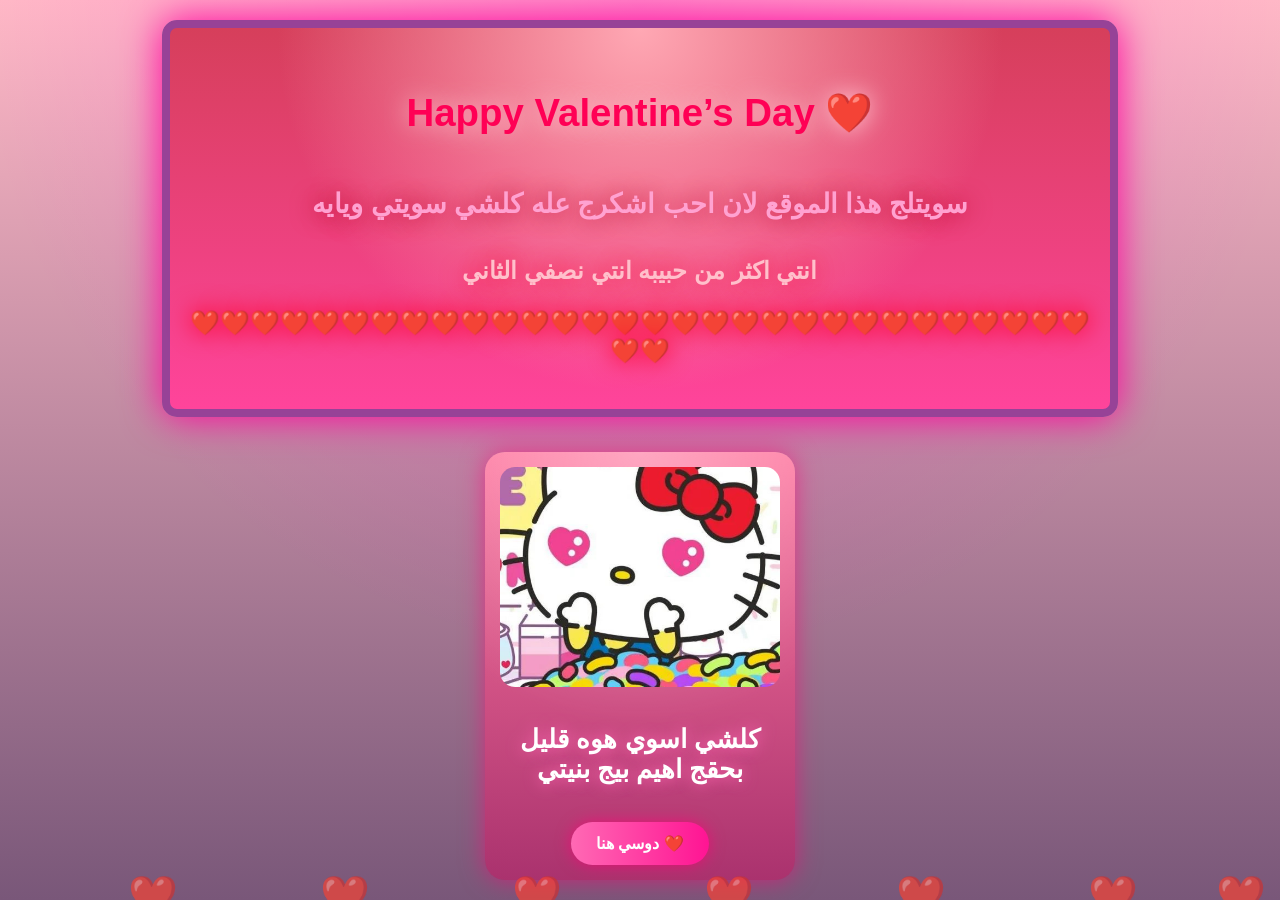
<file: index.html>
<!DOCTYPE html>
<html lang="en">
<head>
    <meta charset="UTF-8">
    <meta http-equiv="X-UA-Compatible" content="IE=edge">
    <meta name="viewport" content="width=device-width, initial-scale=1.0"> 
    <link rel="stylesheet" href="master.css">
    <title>كل عام واحنه سوه</title>
</head>
<body>
    <header class="first"> 
       <h2>Happy Valentine’s Day ❤️</h2> 
       <h3>سويتلج هذا الموقع لان احب اشكرج عله كلشي سويتي ويايه</h3> 
       <p><b>انتي اكثر من حبيبه انتي نصفي الثاني</b></p> 
       <p>❤️❤️❤️❤️❤️❤️❤️❤️❤️❤️❤️❤️❤️❤️❤️❤️❤️❤️❤️❤️❤️❤️❤️❤️❤️❤️❤️❤️❤️❤️❤️❤️</p> 

    </header>  
    <div class="hearts">
        <span>❤️</span>
        <span>❤️</span>
        <span>❤️</span>
        <span>❤️</span>
        <span>❤️</span>
        <span>❤️</span>
        <span>❤️</span>
     
      </div>
      
    <div class="card"> 
        <img src="love.jpg" alt=""> 
        <h3>كلشي اسوي هوه قليل بحقج اهيم بيج بنيتي</h3>
        <button><a href="page2.html" class="btn">دوسي هنا ❤️</a></button>

    </div>
</body>
</html>
</file>
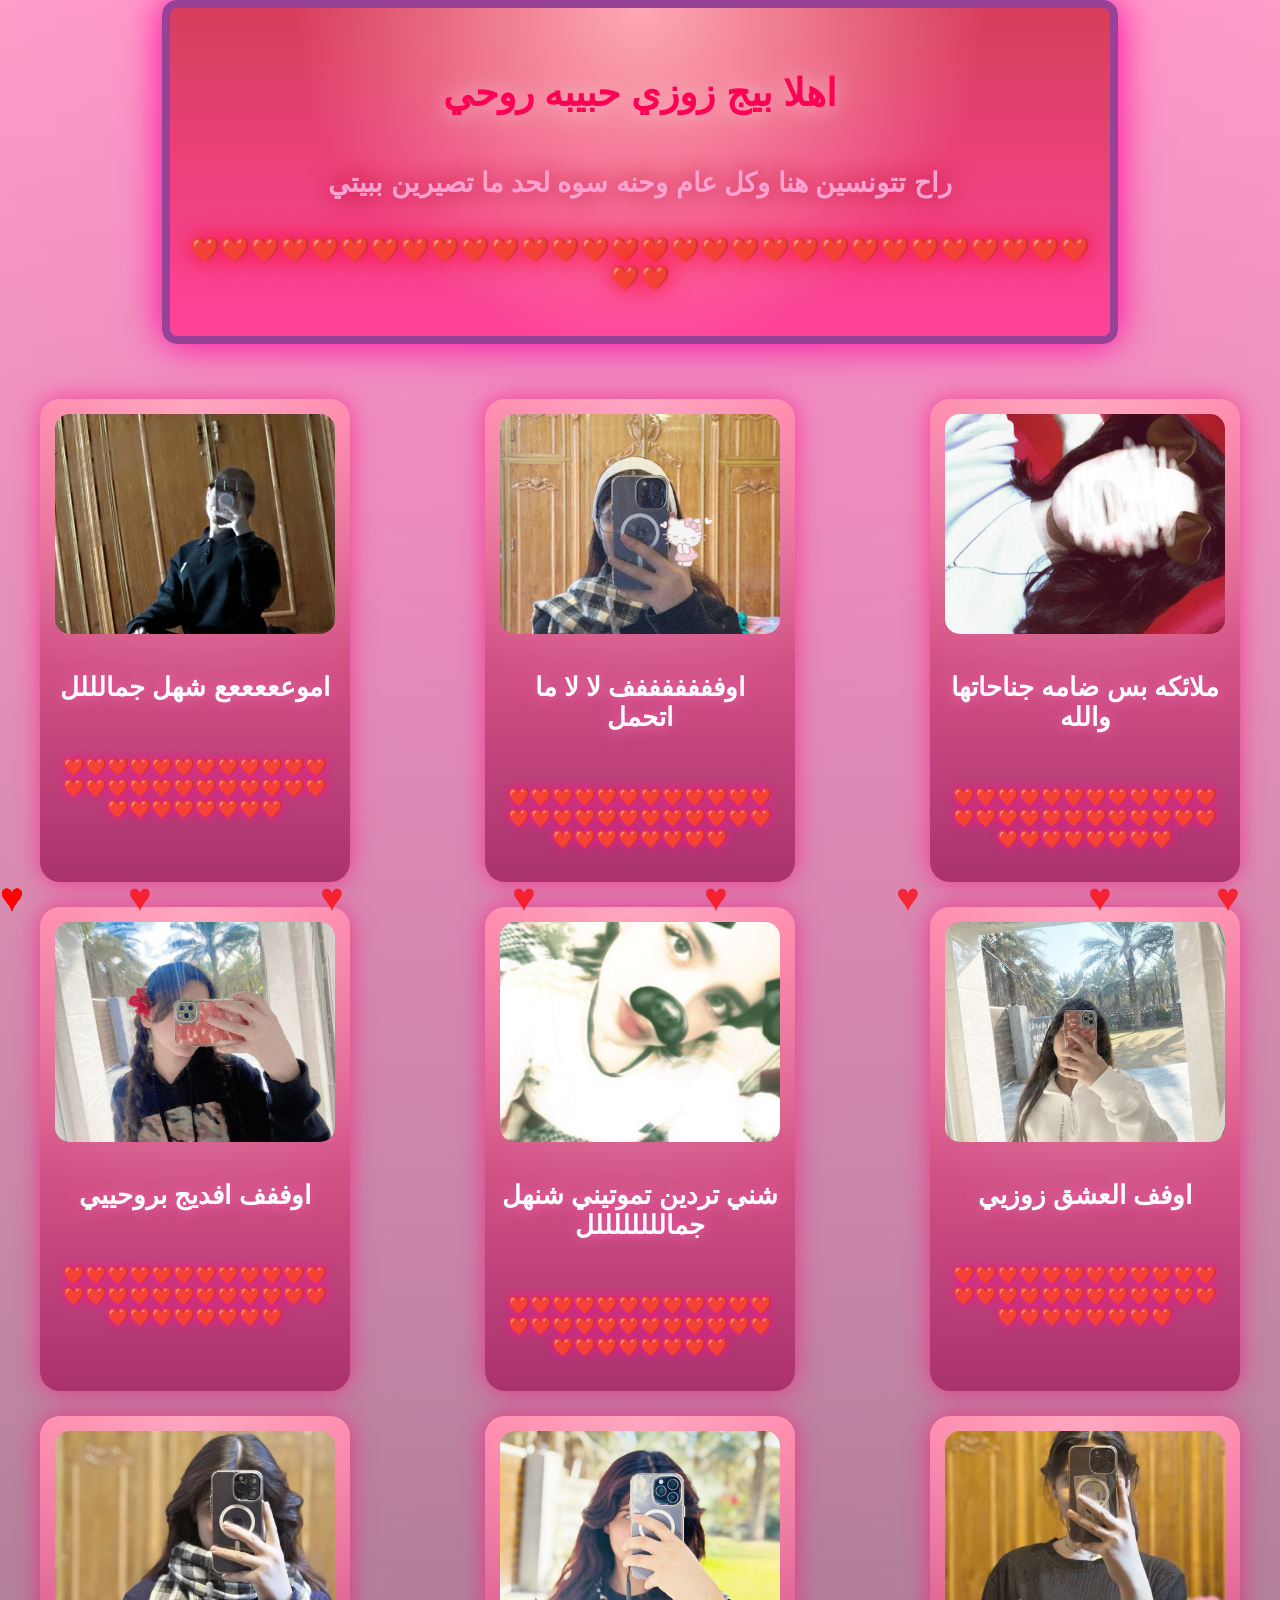
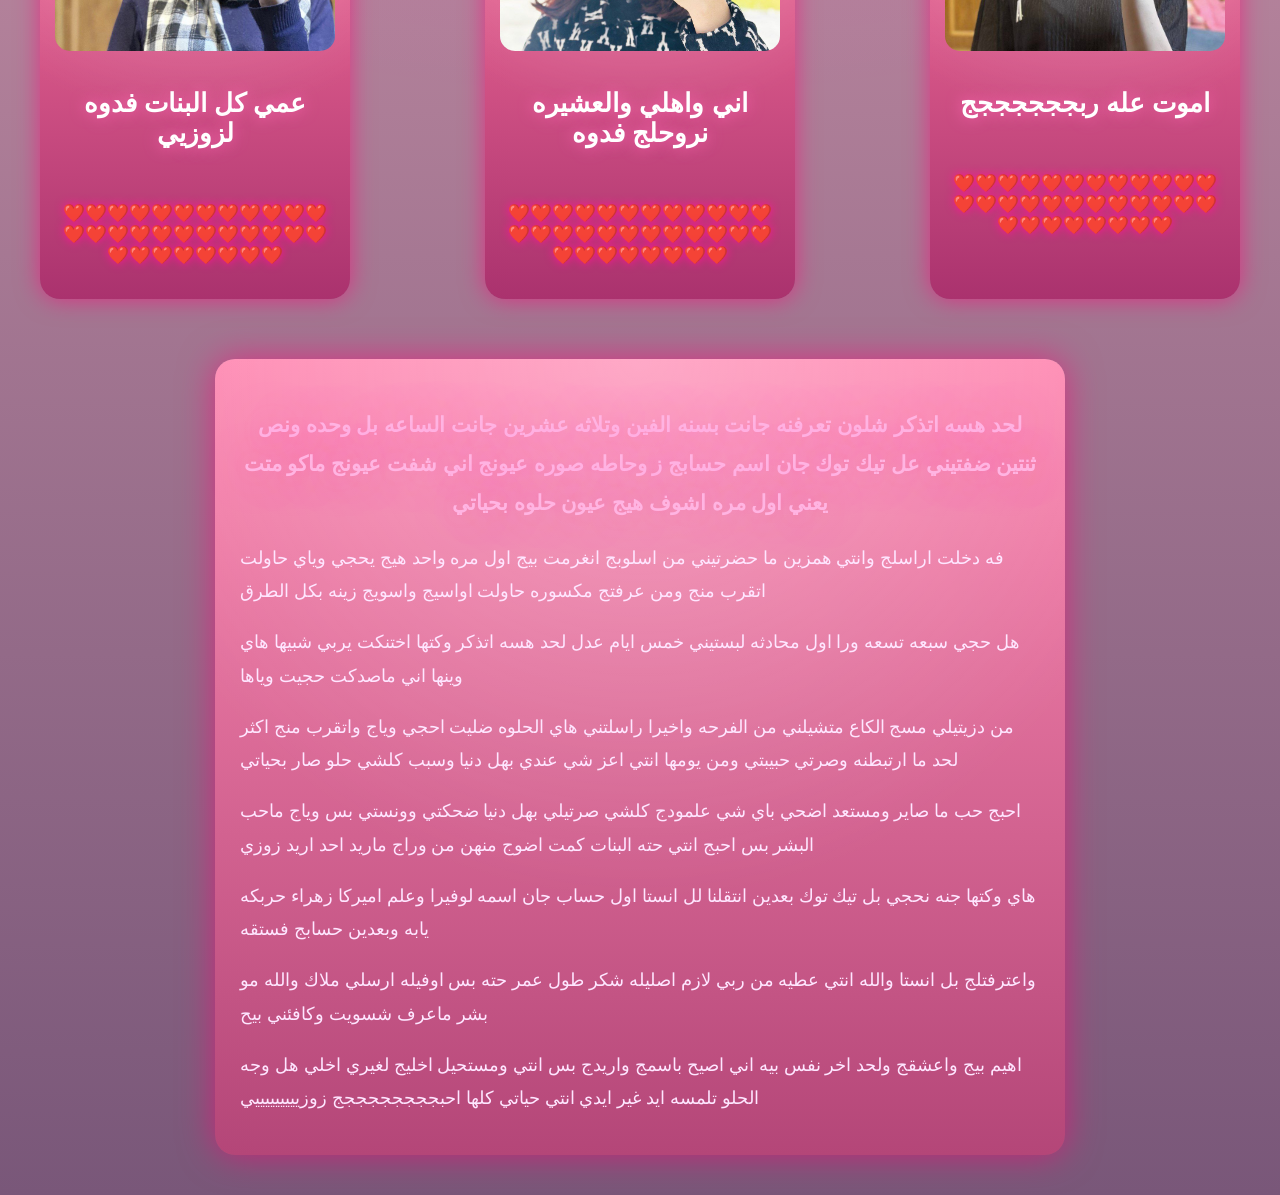
<file: page2.html>
<!DOCTYPE html>
<html lang="en">
<head>
    <meta charset="UTF-8">
    <meta http-equiv="X-UA-Compatible" content="IE=edge">
    <meta name="viewport" content="width=device-width, initial-scale=1.0"> 
    <link rel="stylesheet" href="master.css">
    <title>يمهههههههه هلاااااا بزوزييييييييي</title>
</head>
<body>
    <header class="first"> 
        <h2>اهلا بيج زوزي حبيبه روحي</h2> 
        <h3>راح تتونسين هنا وكل عام وحنه سوه لحد ما تصيرين ببيتي</h3>  
        <p>❤️❤️❤️❤️❤️❤️❤️❤️❤️❤️❤️❤️❤️❤️❤️❤️❤️❤️❤️❤️❤️❤️❤️❤️❤️❤️❤️❤️❤️❤️❤️❤️</p> 
    </header> 
    <section> 
        <div class="father"> 
            <div class="card"> 
                 <img src="zoz1.jpg" alt="">
                <h3>اموعععععع شهل جمالللل</h3> 
                <p>❤️❤️❤️❤️❤️❤️❤️❤️❤️❤️❤️❤️❤️❤️❤️❤️❤️❤️❤️❤️❤️❤️❤️❤️❤️❤️❤️❤️❤️❤️❤️❤️</p> 
            </div>
            <div class="cardd"> 
                <img src="zoz2.jpg" alt="">
                <h3>اوفففففففف لا لا ما اتحمل</h3> 
                <p>❤️❤️❤️❤️❤️❤️❤️❤️❤️❤️❤️❤️❤️❤️❤️❤️❤️❤️❤️❤️❤️❤️❤️❤️❤️❤️❤️❤️❤️❤️❤️❤️</p> 
            </div>
            <div class="cardd"> 
                <img src="zoz3.jpg" alt="">
                <h3>ملائكه بس ضامه جناحاتها والله</h3> 
                <p>❤️❤️❤️❤️❤️❤️❤️❤️❤️❤️❤️❤️❤️❤️❤️❤️❤️❤️❤️❤️❤️❤️❤️❤️❤️❤️❤️❤️❤️❤️❤️❤️</p> 
            </div>
            <div class="cardd"> 
                <img src="zoz4.jpg" alt="">
                <h3>اوففف افديج بروحييي</h3> 
                <p>❤️❤️❤️❤️❤️❤️❤️❤️❤️❤️❤️❤️❤️❤️❤️❤️❤️❤️❤️❤️❤️❤️❤️❤️❤️❤️❤️❤️❤️❤️❤️❤️</p> 
            </div>
            <div class="cardd"> 
                 <img src="zoz5.jpg" alt="">
                <h3>شني تردين تموتيني شنهل جماللللللللل</h3> 
                <p>❤️❤️❤️❤️❤️❤️❤️❤️❤️❤️❤️❤️❤️❤️❤️❤️❤️❤️❤️❤️❤️❤️❤️❤️❤️❤️❤️❤️❤️❤️❤️❤️</p> 
            </div>
            <div class="cardd"> 
                 <img src="zoz6.jpg" alt="">
                <h3>اوفف العشق زوزيي</h3> 
                <p>❤️❤️❤️❤️❤️❤️❤️❤️❤️❤️❤️❤️❤️❤️❤️❤️❤️❤️❤️❤️❤️❤️❤️❤️❤️❤️❤️❤️❤️❤️❤️❤️</p> 
            </div>
            <div class="cardd"> 
                 <img src="zoz7.jpg" alt="">
                <h3>عمي كل البنات فدوه لزوزيي</h3> 
                <p>❤️❤️❤️❤️❤️❤️❤️❤️❤️❤️❤️❤️❤️❤️❤️❤️❤️❤️❤️❤️❤️❤️❤️❤️❤️❤️❤️❤️❤️❤️❤️❤️</p> 
            </div>
            <div class="cardd"> 
                <img src="zoz8.jpg" alt="">
                <h3>اني واهلي والعشيره نروحلج فدوه</h3> 
                <p>❤️❤️❤️❤️❤️❤️❤️❤️❤️❤️❤️❤️❤️❤️❤️❤️❤️❤️❤️❤️❤️❤️❤️❤️❤️❤️❤️❤️❤️❤️❤️❤️</p> 
            </div>
            <div class="cardd"> 
                <img src="zoz9.jpg" alt="">
                <h3>اموت عله ربججججججج</h3> 
                <p>❤️❤️❤️❤️❤️❤️❤️❤️❤️❤️❤️❤️❤️❤️❤️❤️❤️❤️❤️❤️❤️❤️❤️❤️❤️❤️❤️❤️❤️❤️❤️❤️</p> 
            </div>
         
        </div> 
        <div class="hearts">
            <span>♥️</span>
            <span>♥️</span>
            <span>♥️</span>
            <span>♥️</span>
            <span>♥️</span>
            <span>♥️</span>
            <span>♥️</span>
            <span>♥️</span>
            <span>♥️</span>
            <span>♥️</span>
            <span>♥️</span>
            <span>♥️</span>
            <span>♥️</span>
            <span>♥️</span>
           
         
          </div>
    </section> 
    <article> 
        <h3>لحد هسه اتذكر شلون تعرفنه جانت بسنه الفين وتلاثه عشرين جانت الساعه بل وحده ونص ثنتين ضفتيني عل تيك توك جان اسم حسابج ز وحاطه صوره عيونج اني شفت عيونج ماكو متت يعني اول مره اشوف هيج عيون حلوه بحياتي</h3>
        <p>فه دخلت اراسلج وانتي همزين ما حضرتيني من اسلوبج انغرمت بيج اول مره واحد هيج يحجي وياي حاولت اتقرب منج ومن عرفتج مكسوره حاولت اواسيج واسويج زينه بكل الطرق</p> 
        <p>هل حجي سبعه تسعه ورا اول محادثه لبستيني خمس ايام عدل لحد هسه اتذكر وكتها اختنكت يربي شبيها هاي وينها اني ماصدكت حجيت وياها</p> 
        <p>من دزيتيلي مسج الكاع متشيلني من الفرحه واخيرا راسلتني هاي الحلوه ضليت احجي وياج واتقرب منج اكثر لحد ما ارتبطنه وصرتي حبيبتي ومن يومها انتي اعز شي عندي بهل دنيا وسبب كلشي حلو صار بحياتي</p> 
        <p>احبج حب ما صاير ومستعد اضحي باي شي علمودج كلشي صرتيلي بهل دنيا ضحكتي وونستي بس وياج ماحب البشر بس احبج انتي حته البنات كمت اضوج منهن من وراج ماريد احد اريد زوزي</p>  
        <p>هاي وكتها جنه نحجي بل تيك توك بعدين انتقلنا لل انستا اول حساب جان اسمه لوفيرا وعلم اميركا زهراء حربكه يابه وبعدين حسابج فستقه</p> 
        <p>واعترفتلج بل انستا والله انتي عطيه من ربي لازم اصليله شكر طول عمر حته بس اوفيله ارسلي ملاك والله مو بشر ماعرف شسويت وكافئني بيح</p>
        <p>اهيم بيج واعشقج ولحد اخر نفس بيه اني اصيح باسمج واريدج بس انتي ومستحيل اخليج لغيري اخلي هل وجه الحلو تلمسه ايد غير ايدي انتي حياتي كلها احبججججججججج زوزيييييييييي</p> 
    </article>
</body>
</html>
</file>
<file: master.css>
body{ 
    
    margin: 0;
    min-height: 100vh;
    background-image:
      radial-gradient(circle at top, rgba(255,0,212,0.25), transparent 60%),
      linear-gradient(to bottom, rgb(255, 185, 198),rgb(121, 87, 121));
  
    display: flex;
    flex-direction: column;
    align-items: center;
    justify-content: center;
  
    font-family: Arial, sans-serif;
} 
.first {
    border: 8px solid rgb(151, 66, 151);
    width: 90%;
    max-width: 900px;
  
    border-radius: 15px;
    background-image:
      radial-gradient(circle at top, rgb(255, 168, 180), transparent 60%),
      linear-gradient(to bottom, rgb(214, 63, 91), rgb(255, 68, 155));
  
    text-align: center;
    box-shadow: 0 0 39px rgb(255, 0, 157);
  
    padding: 20px;
    margin-bottom: 35px;
  }
  
  .first h2 {
    color: rgb(255, 0, 85);
    font-size: clamp(1.6rem, 4vw, 2.4rem);
    text-shadow: 0 0 25px pink;
    padding: 10px;
  }
  
  .first h3 {
    color: rgb(255, 162, 209);
    font-size: clamp(1.2rem, 3.5vw, 1.7rem);
    text-shadow: 0 0 25px rgb(187, 8, 38);
    padding: 10px;
  }
  
  .first p {
    color: pink;
    font-size: clamp(1rem, 3vw, 1.5rem);
    text-shadow: 0 0 25px rgb(255, 2, 44);
  }
  
  .card {
    width: 100%;
    max-width: 350px;
  
    background-image:
      radial-gradient(circle at top, rgba(255, 255, 255, 0.35), transparent 60%),
      linear-gradient(to bottom, rgb(255, 120, 160), rgb(170, 50, 110));
  
    border-radius: 20px;
    box-shadow: 0 0 30px rgba(255, 0, 120, 0.6);
  
    text-align: center;
    padding: 20px;
  
    display: flex;
    flex-direction: column;
    align-items: center;
    gap: 15px;
  }
  
  /* الصورة */
  .card img {
    width: 100%;
    max-height: 220px;
    object-fit: cover;
    border-radius: 8px;
  }
  
  /* النص */
  .card h3 {
    font-size: clamp(1.2rem, 4vw, 1.6rem);
    color: #fff;
    text-shadow: 0 0 15px hotpink;
  }
  
  /* الزر */
  .card button {
    background: linear-gradient(to right, hotpink, deeppink);
    border: none;
    border-radius: 25px;
    padding: 12px 25px;
    cursor: pointer;
    box-shadow: 0 0 15px rgba(255, 0, 120, 0.7);
    transition: transform 0.3s ease, box-shadow 0.3s ease;
  }
  
  .card button:hover {
    transform: scale(1.08);
    box-shadow: 0 0 25px rgba(255, 0, 120, 0.9);
  }
  
  /* رابط داخل الزر */
  .card a {
    text-decoration: none;
    color: white;
    font-size: 1rem;
    font-weight: bold; 

  }
  
  .hearts {
    position: fixed;
    bottom: -20px;
    left: 0;
    width: 100%;
    pointer-events: none;
    z-index: 0; 
    
  }
  
  .hearts span {
    position: absolute;
    bottom: 0;
    font-size: 40px;
    animation: floatUp 8s linear infinite;
    opacity: 0.7; 
    color: red;
  }
  
  /* توزيع القلوب عالشاشة */
  .hearts span:nth-child(1) { left: 10%; animation-delay: 0s; }
  .hearts span:nth-child(2) { left: 25%; animation-delay: 2s; }
  .hearts span:nth-child(3) { left: 40%; animation-delay: 4s; }
  .hearts span:nth-child(4) { left: 55%; animation-delay: 1s; }
  .hearts span:nth-child(5) { left: 70%; animation-delay: 3s; }
  .hearts span:nth-child(6) { left: 85%; animation-delay: 5s; }
  .hearts span:nth-child(7) { left: 95%; animation-delay: 6s; }
  
  @keyframes floatUp {
    0% {
      transform: translateY(0) scale(0.8);
      opacity: 0;
    }
    20% {
      opacity: 0.8;
    }
    100% {
      transform: translateY(-110vh) scale(1.3);
      opacity: 0;
    }
  }
  @media (max-width: 400px) {
    .hearts span {
      font-size: 18px;
    }
  }
/* الكونتينر الأب */
.father {
    display: flex;
    flex-wrap: wrap;
    justify-content: space-between;
    gap: 25px;
  
    padding: 20px;
    max-width: 1200px;
    margin: 0 auto;
  }
  
  /* الكارد (نخلي card و cardd نفس التنسيق) */
  .card,
  .cardd {
    width: clamp(220px, 45vw, 280px);
  
    background-image:
      radial-gradient(circle at top, rgba(255,255,255,0.35), transparent 60%),
      linear-gradient(to bottom, rgb(255, 120, 160), rgb(170, 50, 110));
  
    border-radius: 20px;
    box-shadow: 0 0 25px rgba(255, 0, 120, 0.6);
  
    padding: 15px;
    text-align: center;
  
    display: flex;
    flex-direction: column;
    gap: 12px;
  
    transition: transform 0.3s ease, box-shadow 0.3s ease;
  }
  
  .card:hover,
  .cardd:hover {
    transform: translateY(-6px) scale(1.03);
    box-shadow: 0 0 35px rgba(255, 0, 120, 0.9);
  }
  
  /* الصورة */
  .card img,
  .cardd img {
    width: 100%;
    height: 220px;
    object-fit: cover;
    border-radius: 15px;
  }
  
  /* النص */
  .card p,
  .cardd p {
    font-size: clamp(0.9rem, 3.5vw, 1.1rem);
    color: pink;
    text-shadow: 0 0 10px deeppink;
  }
  
  /* ريسبونسف للموبايل */
  @media (max-width: 600px) {
    .father {
      gap: 18px;
    }
  
    .card,
    .cardd {
      width: 90%;
    }
  
    .card img,
    .cardd img {
      height: 200px;
    }
  }
  .cardd h3{ 
    font-size: clamp(1.2rem, 4vw, 1.6rem);
    color: #fff;
    text-shadow: 0 0 15px hotpink; 
  } 
  article {
    max-width: 800px;
    margin: 40px auto;
    padding: 25px;
  
    background-image:
      radial-gradient(circle at top, rgba(255,255,255,0.25), transparent 60%),
      linear-gradient(to bottom, rgb(255, 140, 180), rgb(180, 70, 120));
  
    border-radius: 20px;
    box-shadow: 0 0 35px rgba(255, 0, 120, 0.6);
  
    color: #fee6ff;
    font-size: 1.1rem;
    line-height: 1.9;
  }
  
  article h3 {
    text-align: center;
    color: rgb(255, 180, 226);
    text-shadow: 0 0 40px hotpink;
    margin-bottom: 20px;
  }
  
  article p {
    margin-bottom: 15px;
  }
</file>
